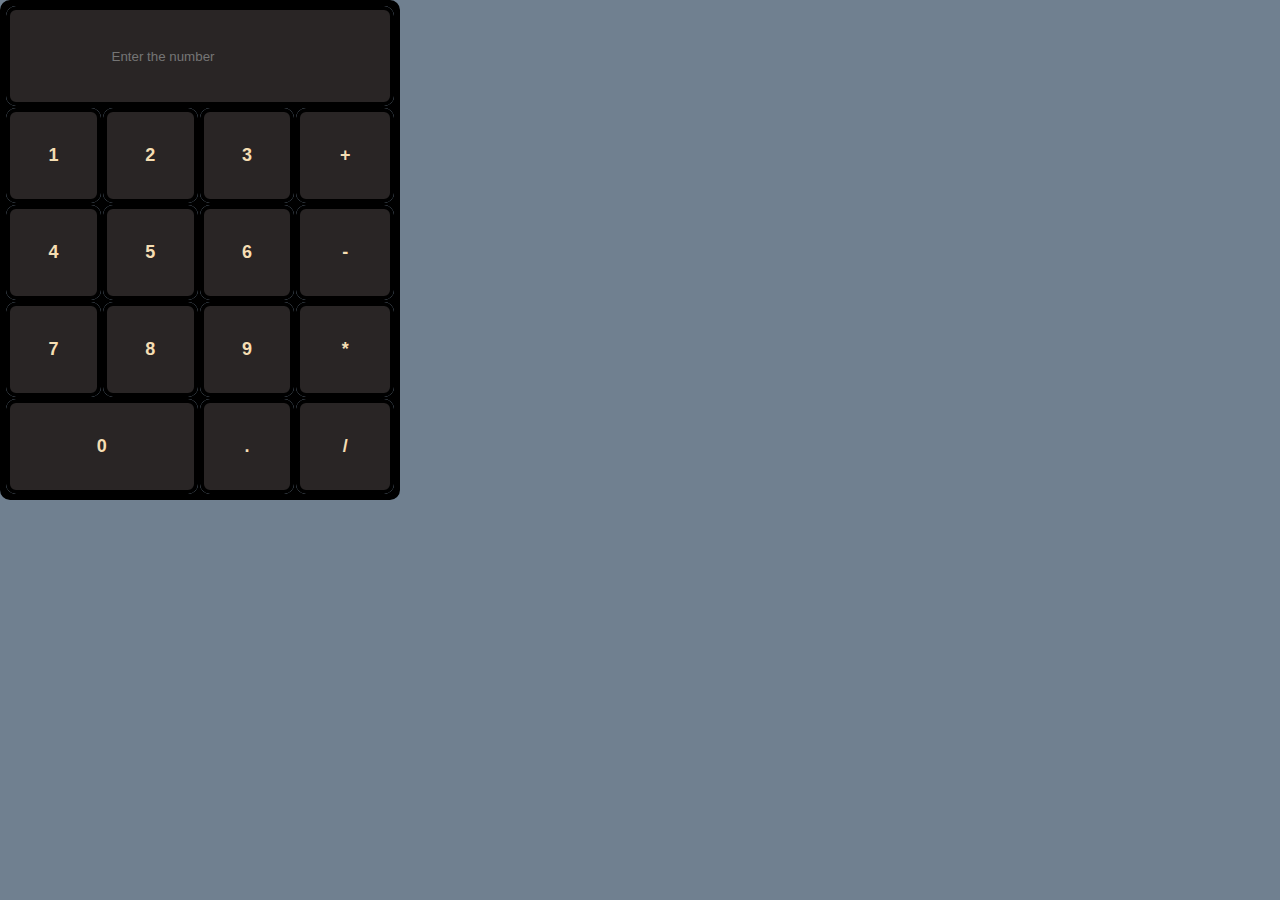
<file: Calculator Project/index.html>
<!DOCTYPE html>
<html lang="en">
<head>
    <meta charset="UTF-8">
    <meta name="viewport" content="width=device-width, initial-scale=1.0">
    <title>Document</title>
    <link rel="stylesheet" href="index.css">
</head>
<body>
    <table class ="calculator">
        <Thead>
        <tr><th colspan="4"><input type="text" placeholder="Enter the number"></th></tr>    
        </Thead>
        <Tbody>
            <tr>
                <td><button>1</button></td>
                <td><button>2</button></td>
                <td><button>3</button></td>
                <td><button>+</button></td>
             </tr>
             <tr>
                <td><button>4</button></td>
                <td><button>5</button></td>
                <td><button>6</button></td>
                <td><button>-</button></td>
             </tr>
             <tr>
                <td><button>7</button></td>
                <td><button>8</button></td>
                <td><button>9</button></td>
                <td><button>*</button></td>
             </tr>
             <tr>
                 <td colspan="2"><button>0</button></td>   
                 <td><button>.</button></td>
                 <td><button>/</button></td>
            </tr>
        </Tbody>
    </table>
</body>
</html>
</file>
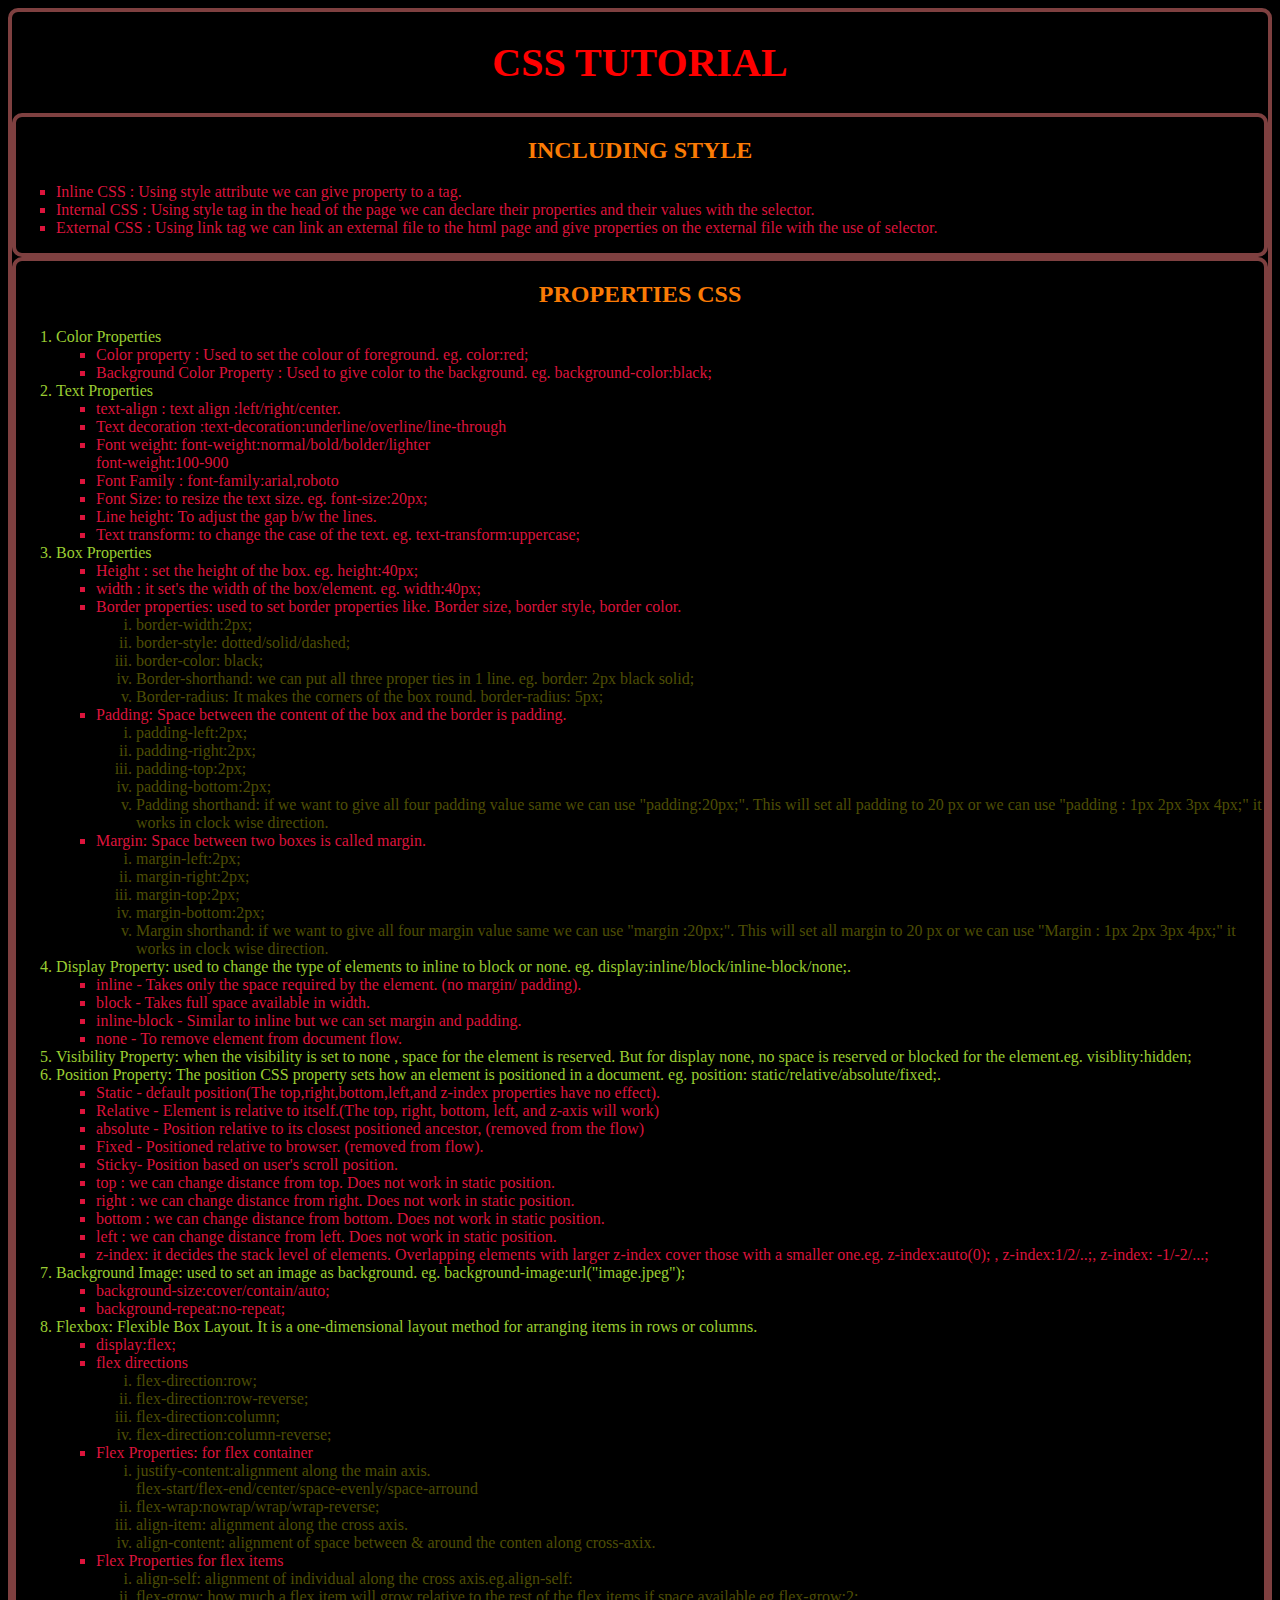
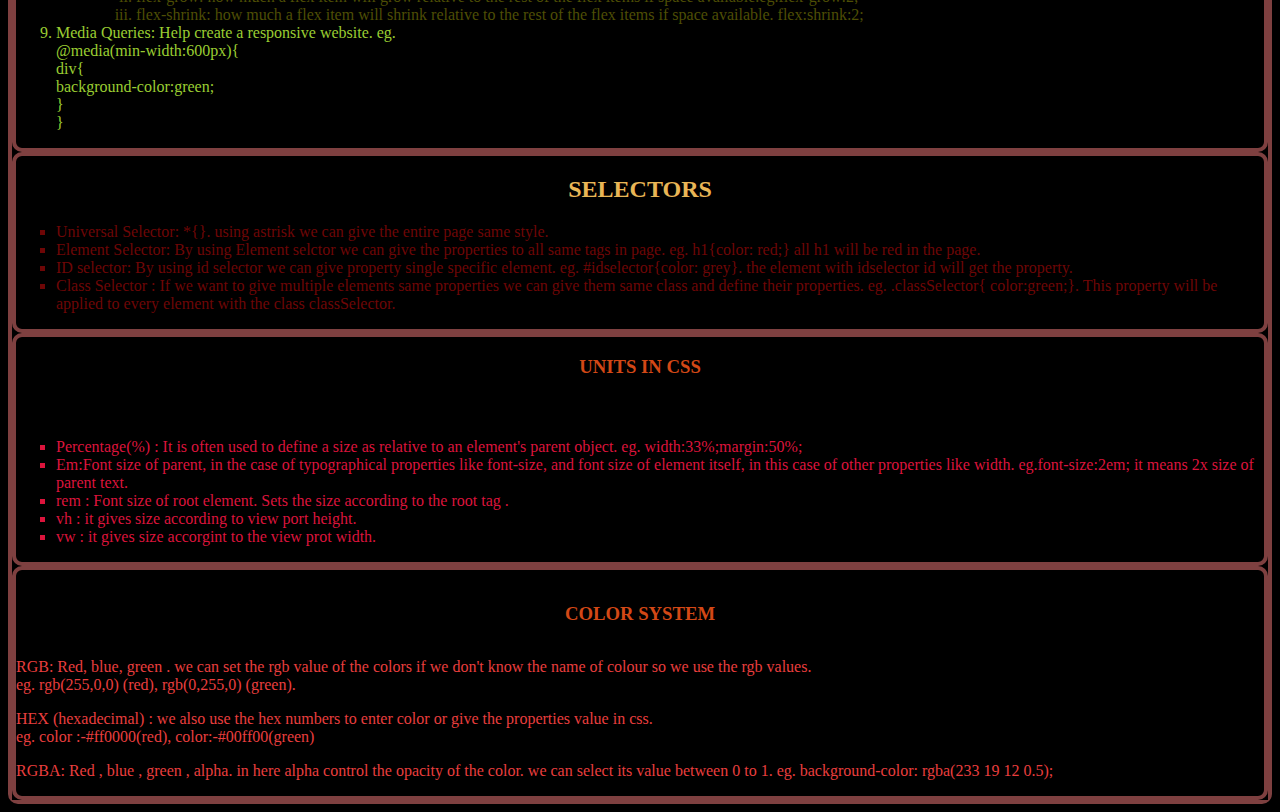
<file: css folder/index.html>
<!DOCTYPE html>
<html lang="en">

<head>
    <meta charset="UTF-8">
    <meta name="viewport" content="width=device-width, initial-scale=1.0">
    <title>CSS Tutorial</title>
    <style>
        /* it is a internal css */
        ul {
            font-family: 'Lucida Sans', 'Lucida Sans Regular', 'Lucida Grande', 'Lucida Sans Unicode', Geneva, Verdana, sans-serif;
            color: crimson;
        }
    </style>
    <!-- it is an external css file  -->
    <link rel="stylesheet" href="first.css">
</head>

<body>
    <div>

        <head>
            <h1 class="head" id="mainHead" style="color:red">CSS TUTORIAL</h1><!--inline css-->
        </head>
        <main>
            <div class="head">
                <H2>Including Style </H2>
                <ul>
                    <li>Inline CSS : Using style attribute we can give property to a tag.</li>
                    <li>Internal CSS : Using style tag in the head of the page we can declare their properties and their
                        values with the selector. </li>
                    <li>External CSS : Using link tag we can link an external file to the html page and give properties
                        on the external file with the use of selector.</li>
                </ul>
            </div>
            <div class="head">
                <h2>Properties CSS </h2>
                <ol>
                    <li>Color Properties
                        <ul>
                            <li>Color property : Used to set the colour of foreground. eg. color:red;</li>
                            <li>Background Color Property : Used to give color to the background. eg.
                                background-color:black; </li>
                        </ul>
                    </li>
                    <li>Text Properties
                        <ul>
                            <li>text-align : text align :left/right/center.</li>
                            <li>Text decoration :text-decoration:underline/overline/line-through</li>
                            <li>Font weight: font-weight:normal/bold/bolder/lighter <br>font-weight:100-900</li>
                            <li>Font Family : font-family:arial,roboto</li>
                            <li>Font Size: to resize the text size. eg. font-size:20px;</li>
                            <li>Line height: To adjust the gap b/w the lines.</li>
                            <li>Text transform: to change the case of the text. eg. text-transform:uppercase;</li>

                        </ul>
                    </li>
                    
                        <li>Box Properties
                            <ul>
                                <li>Height : set the height of the box. eg. height:40px;</li>
                                <li>width : it set's the width of the box/element. eg. width:40px;</li>
                                <li>Border properties: used to set border properties like. Border size, border style, border color.
                                    <ol class="order2" ><li>border-width:2px;</li>
                                    <li>border-style: dotted/solid/dashed;</li>
                                    <li>  border-color: black;</li>
                                    <li>Border-shorthand: we can put all three proper ties in 1 line. eg. border: 2px black solid;</li>
                                    <li>Border-radius: It makes the corners of the box round. border-radius: 5px;</li>
                                    </ol>
                                </li>

                                    <li>Padding: Space between the content of the box and the border is padding.
                                        <ol class="order2">
                                            <li>padding-left:2px;</li>
                                            <li>padding-right:2px;</li>
                                            <li>padding-top:2px;</li>
                                            <li>padding-bottom:2px;</li>
                                            <li>Padding shorthand: if we want to give all four padding value same we can use "padding:20px;". This will set all padding to 20 px or we can use "padding : 1px 2px 3px 4px;" it works in clock wise direction.</li>
                                        </ol>
                                    </li>

                                        <li>Margin: Space between two boxes is called margin.
                                            <ol class="order2">
                                                <li>margin-left:2px;</li>
                                                <li>margin-right:2px;</li>
                                                <li>margin-top:2px;</li>
                                                <li>margin-bottom:2px;</li>
                                                <li>Margin shorthand: if we want to give all four margin value same we can use "margin :20px;". This will set all margin to 20 px or we can use "Margin : 1px 2px 3px 4px;" it works in clock wise direction.</li>
                                            </ol></li>
                                        
                            </ul>
                        </li>
                        <li>
                            Display Property: used to change the type of elements to inline to block or none. eg. display:inline/block/inline-block/none;.
                            <ul>
                                <li>inline - Takes only the space required by the element. (no margin/ padding).</li>
                                <li>block - Takes full space available in width.</li>
                                <li>inline-block - Similar to inline but we can set margin and padding.</li>
                                <li>none - To remove element from document flow.</li>
                            </ul>
                        </li>
                        <li>
                            Visibility Property: when the visibility is set to none , space for the element is reserved. But for display none, no space is reserved or blocked for the element.eg. visiblity:hidden;
                        </li>
                        <li>
                            Position Property: The position CSS property sets how an element is positioned in a document.
                            eg. position: static/relative/absolute/fixed;.
                            <ul>
                                <li>Static - default position(The top,right,bottom,left,and z-index properties have no effect).</li>
                                <li>Relative - Element is relative to itself.(The top, right, bottom, left, and z-axis will work)</li>
                                <li>absolute - Position relative to its closest positioned ancestor, (removed from the flow)</li>
                                <li>Fixed - Positioned relative to browser. (removed from flow).</li>
                                <li>Sticky- Position based on user's scroll position.</li>
                                <li>top : we can change distance from top. Does not work in static position. </li>
                                <li>right : we can change distance from right. Does not work in static position. </li>
                                <li>bottom :  we can change distance from bottom. Does not work in static position. </li>
                                <li>left :  we can change distance from left. Does not work in static position. </li>
                                <li>z-index: it decides the stack level of elements. Overlapping elements with larger z-index cover those with a smaller one.eg. z-index:auto(0);
                                    , z-index:1/2/..;, z-index: -1/-2/...;</li>
                            </ul>
                        </li>
                        <li>Background Image: used to set an image as background. eg. background-image:url("image.jpeg");
                            <ul><li>background-size:cover/contain/auto;</li>
                            <li>background-repeat:no-repeat;</li></ul>
                        </li>
                        <li>Flexbox: Flexible Box Layout. It is a one-dimensional layout method for arranging items in rows or columns.
                            <ul><li>display:flex;</li>
                            <li>flex directions
                                <ol class="order2"><li>flex-direction:row;</li>
                                <li>flex-direction:row-reverse;</li>
                            <li>flex-direction:column;</li>
                        <li>flex-direction:column-reverse;</li></ol>
                            </li>
                        <li>Flex Properties: for flex container
                            <ol class="order2">
                                <li>justify-content:alignment along the main axis. <br>flex-start/flex-end/center/space-evenly/space-arround</li>
                                <li>flex-wrap:nowrap/wrap/wrap-reverse;</li>
                                <li>align-item: alignment along the cross axis.</li>
                                <li>align-content: alignment of space between & around the conten along cross-axix.</li>
                            </ol>
                            <li>Flex Properties for flex items
                                <ol class="order2"><li>align-self: alignment of individual along the cross axis.eg.align-self:</li>
                                <li>flex-grow: how much a flex item will grow relative to the rest of the flex items if space available.eg.flex-grow:2;</li>
                                <li>flex-shrink: how much a flex item will shrink relative to the rest of the flex items if space available. flex:shrink:2;</li></ol>
                            </li>
                        </li>
                    </ul>
                 </li>
                 <li>Media Queries: Help create a responsive website.
                    eg.
                    <br> @media(min-width:600px){ <br>
                        div{<br>
                            background-color:green;<br>
                        } <br>
                    }
                 </li>
                </ol>
            </div>
            
            <div>
                <h2 id="head3" class="head">Selectors </h3>
                    <ul class="cl1">
                        <li>Universal Selector: *{}. using astrisk we can give the entire page same style.</li>
                        <li>Element Selector: By using Element selctor we can give the properties to all same tags in
                            page. eg. h1{color: red;} all h1 will be red in the page.</li>
                        <li>ID selector: By using id selector we can give property single specific element. eg.
                            #idselector{color: grey}. the element with idselector id will get the property.
                        </li>
                        <li>Class Selector : If we want to give multiple elements same properties we can give them same
                            class and define their properties. eg. .classSelector{
                            color:green;}. This property will be applied to every element with the class classSelector.
                        </li>
                    </ul>
            </div>
            <div>
                <h3>Units in CSS</h3>
                <h4>Relative Units</h4>
                <ul><li>Percentage(%) : It is often used to define a size as relative to an element's parent object. eg. width:33%;margin:50%;</li>
                    <li>Em:Font size of parent, in the case of typographical properties like font-size, and font size of element itself, in this case of other properties like width. eg.font-size:2em; it means 2x size of parent text. </li>
                    <li>rem : Font size of root element. Sets the size according to the root tag .</li>
                    <li>vh : it gives size according to view port height.  </li>
                    <li>vw : it gives size accorgint to the view prot width.</li>
                </ul>
            </div>
            <div>
                <h3 class="colourS">Color System</h3>
                <p>RGB: Red, blue, green . we can set the rgb value of the colors if we don't know the name of colour so
                    we use the rgb values. <br>eg. rgb(255,0,0) (red), rgb(0,255,0) (green).</p>
                <p>HEX (hexadecimal) : we also use the hex numbers to enter color or give the properties value in css.
                    <br>eg. color :-#ff0000(red), color:-#00ff00(green)
                </p>
                <p>RGBA: Red , blue , green , alpha. in here alpha control the opacity of the color. we can select its value between 0 to 1. eg. background-color: rgba(233 19 12 0.5);</p>
            </div>
        </main>
    </div>
</body>

</html>
</file>
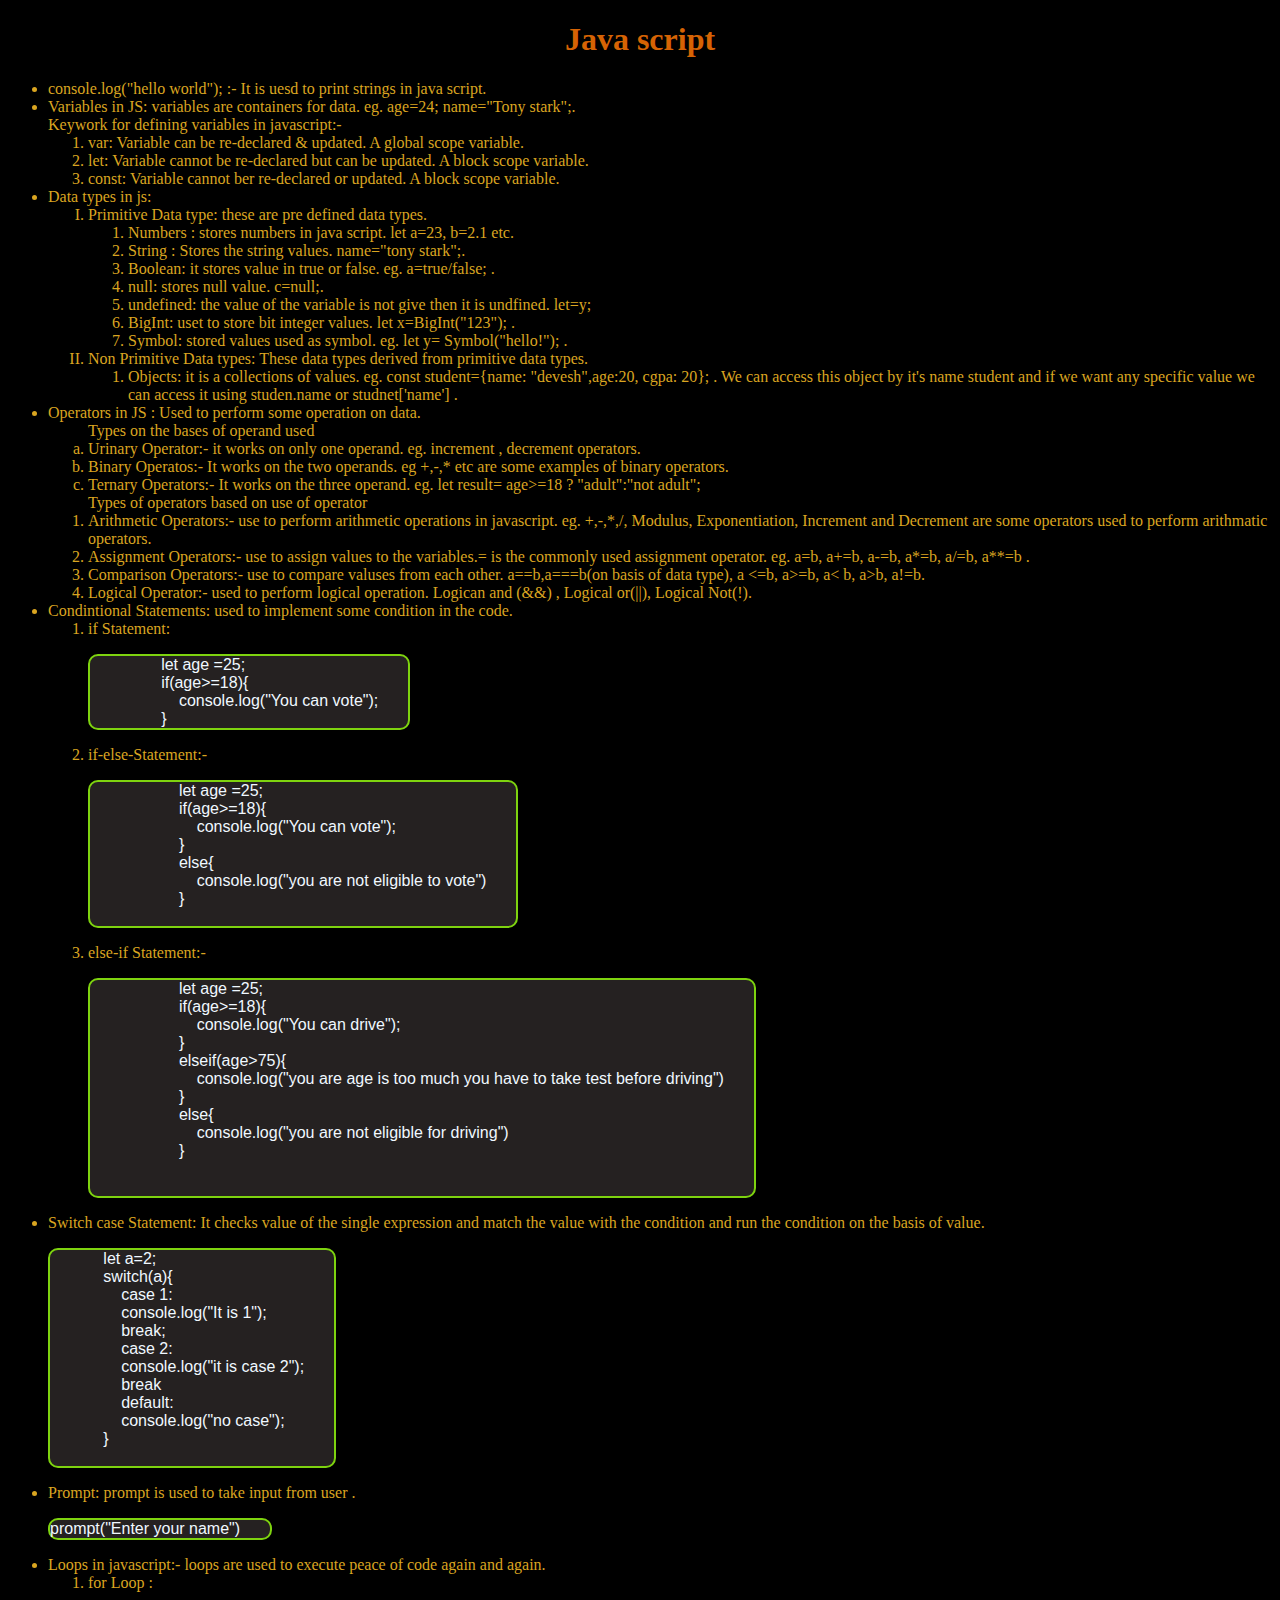
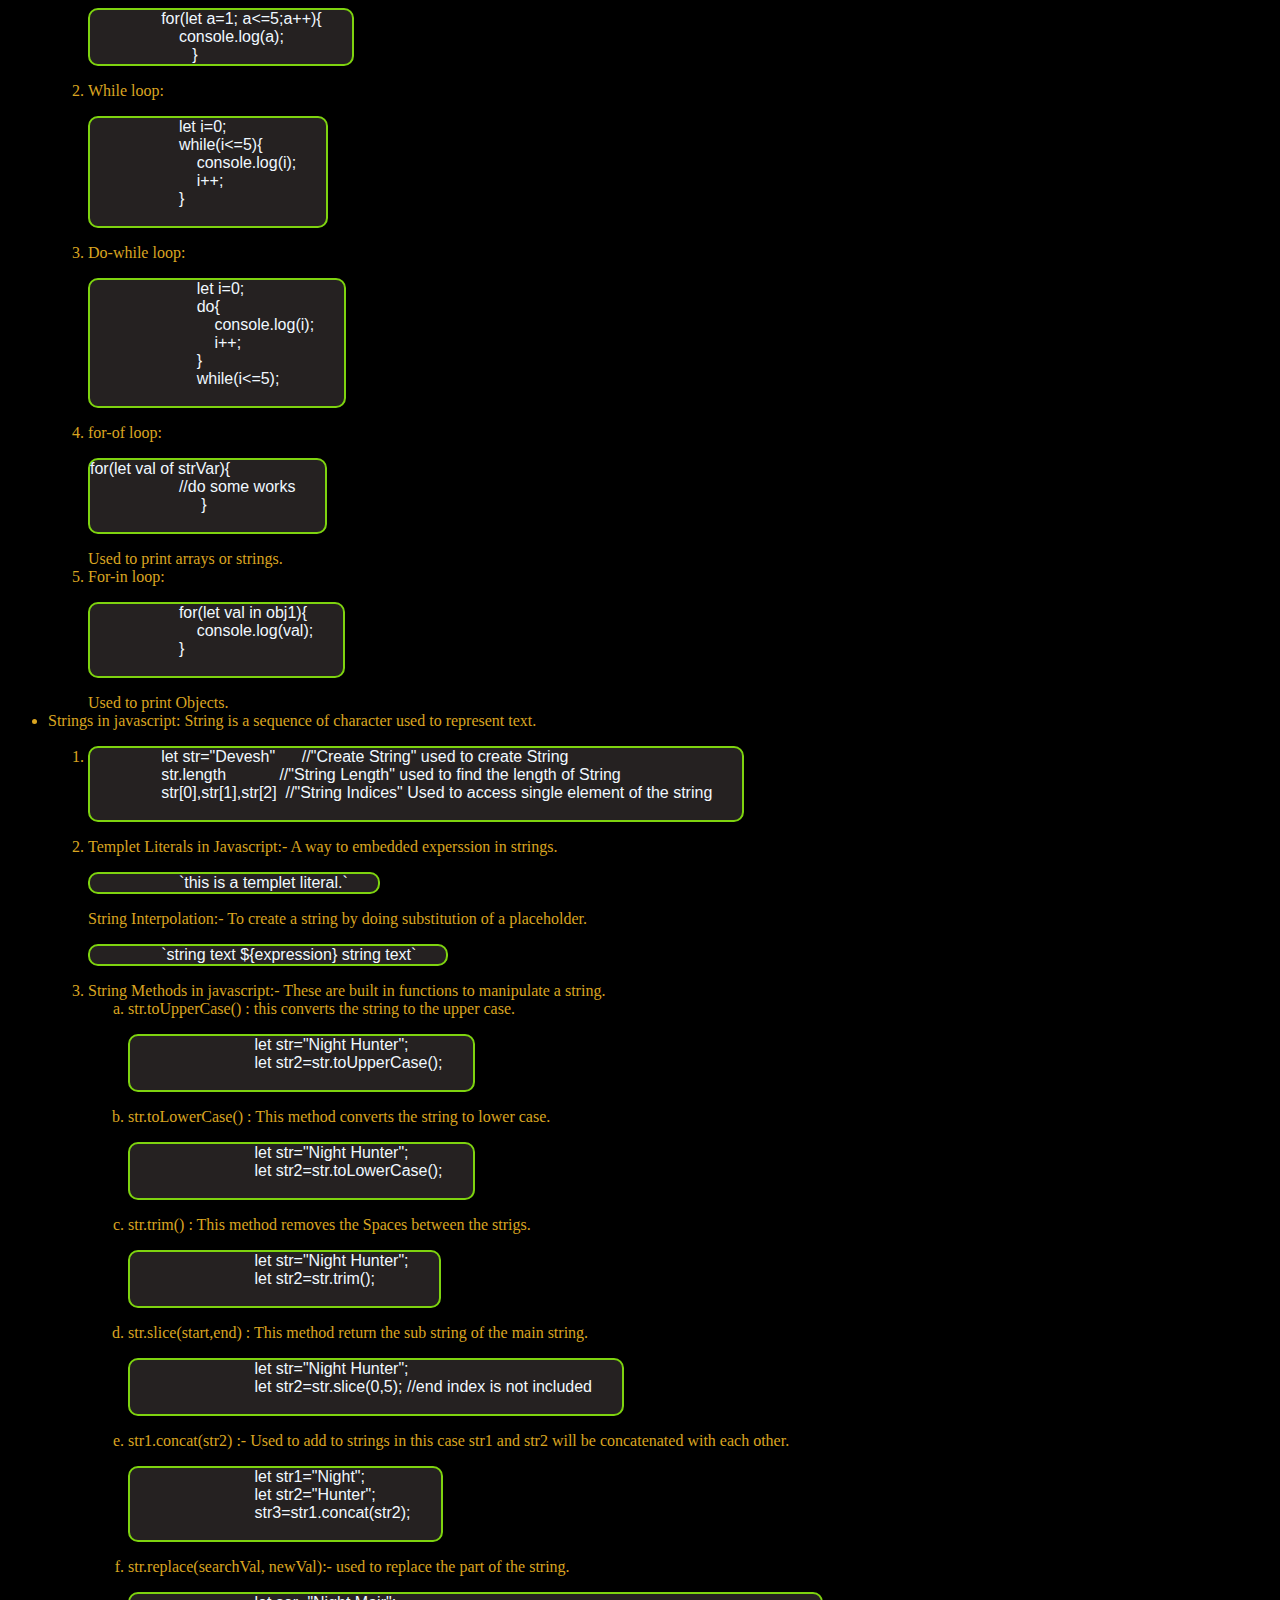
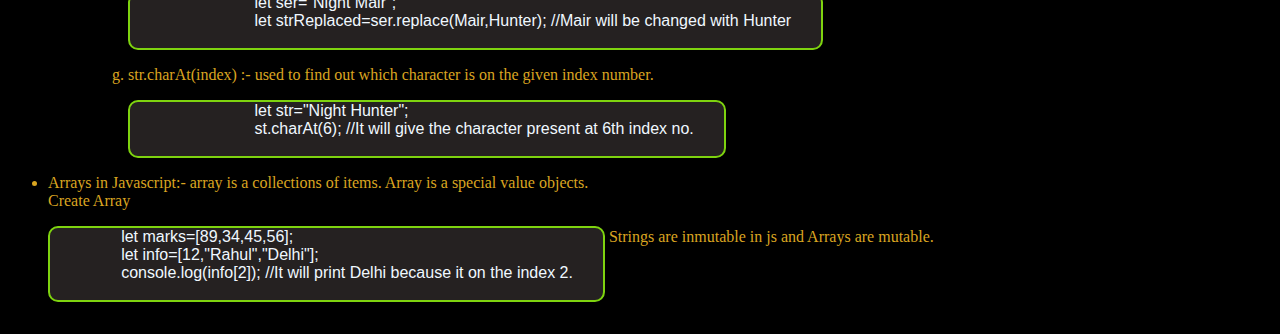
<file: java script/index.html>
<!DOCTYPE html>
<html lang="en">

<head>
    <style>
        * {
            background-color: black;
            font-family: cursive;

        }

        h1 {
            text-align: center;
            color: rgb(214, 99, 4);
        }

        ul {
            color: goldenrod;
        }

        pre {
            border: 2px solid rgb(126, 211, 15);
            color: aliceblue;
            background-color: rgb(37, 33, 33);
            display: inline-table;
            border-radius: 10px;
            padding-right:30px;
            font-family: 'Segoe UI', Tahoma, Geneva, Verdana, sans-serif;
        }
    </style>
    <meta charset="UTF-8">
    <meta name="viewport" content="width=device-width, initial-scale=1.0">
    <title>Java Script </title>
</head>

<body>
    <h1>Java script</h1>
    <ul>
        <li>console.log("hello world"); :- It is uesd to print strings in java script.</li>
        <li>Variables in JS: variables are containers for data. eg. age=24; name="Tony stark";.
            <br>Keywork for defining variables in javascript:-
            <ol>
                <li>var: Variable can be re-declared & updated. A global scope variable.</li>
                <li>let: Variable cannot be re-declared but can be updated. A block scope variable.</li>
                <li>const: Variable cannot ber re-declared or updated. A block scope variable.</li>
            </ol>
        </li>
        <li>
            Data types in js:
            <ol type="I">
                <li>Primitive Data type: these are pre defined data types.
                    <ol>
                        <li>Numbers : stores numbers in java script. let a=23, b=2.1 etc.</li>
                        <li>String : Stores the string values. name="tony stark";.</li>
                        <li>Boolean: it stores value in true or false. eg. a=true/false; . </li>
                        <li>null: stores null value. c=null;.</li>
                        <li>undefined: the value of the variable is not give then it is undfined. let=y;</li>
                        <li>BigInt: uset to store bit integer values. let x=BigInt("123"); . </li>
                        <li> Symbol: stored values used as symbol. eg. let y= Symbol("hello!"); .</li>
                    </ol>
                </li>
                <li>Non Primitive Data types: These data types derived from primitive data types.
                    <ol>
                        <li>Objects: it is a collections of values. eg. const student={name: "devesh",age:20, cgpa: 20};
                            . We can access this object by it's name student and if we want any specific value we can
                            access it using studen.name or studnet['name'] .</li>
                    </ol>
                </li>
            </ol>
        </li>
        <li>Operators in JS : Used to perform some operation on data.
            <ol type="a">Types on the bases of operand used
                <li>Urinary Operator:- it works on only one operand. eg. increment , decrement operators. </li>
                <li>Binary Operatos:- It works on the two operands. eg +,-,* etc are some examples of binary operators.
                </li>
                <li>Ternary Operators:- It works on the three operand. eg. let result= age>=18 ? "adult":"not adult";
                </li>
            </ol>
            <ol>Types of operators based on use of operator
                <li>Arithmetic Operators:- use to perform arithmetic operations in javascript. eg. +,-,*,/, Modulus,
                    Exponentiation, Increment and Decrement are some operators used to perform arithmatic operators.
                </li>
                <li>Assignment Operators:- use to assign values to the variables.= is the commonly used assignment
                    operator. eg. a=b, a+=b, a-=b, a*=b, a/=b, a**=b .</li>
                <li>Comparison Operators:- use to compare valuses from each other. a==b,a===b(on basis of data type), a
                    <=b, a>=b, a< b, a>b, a!=b.</b>
                </li>
                <li>Logical Operator:- used to perform logical operation. Logican and (&&) , Logical or(||), Logical
                    Not(!).</li>
            </ol>
        </li>
        <li>Condintional Statements: used to implement some condition in the code.
            <ol>
                <li>if Statement: <br> <code><pre>
                let age =25;
                if(age>=18){
                    console.log("You can vote");
                }</pre>
            </code></li>
                <li>if-else-Statement:- <br>
                    <code><pre>
                    let age =25;
                    if(age>=18){
                        console.log("You can vote");
                    }
                    else{
                        console.log("you are not eligible to vote")
                    }
                </pre>
                </code>
                </li>
                <li>else-if Statement:-
                    <br><code><pre>
                    let age =25;
                    if(age>=18){
                        console.log("You can drive");
                    }
                    elseif(age>75){
                        console.log("you are age is too much you have to take test before driving")
                    }
                    else{
                        console.log("you are not eligible for driving")
                    }
                
                </pre>
                </code>
                </li>
            </ol>

        </li>
        <li>
            Switch case Statement: It checks value of the single expression and match the value with the condition and
            run the condition on the basis of value.
            <br>
            <pre>
            let a=2;
            switch(a){
                case 1: 
                console.log("It is 1");
                break;
                case 2:
                console.log("it is case 2");
                break
                default:
                console.log("no case");
            }
        </pre>
        </li>
        <li>Prompt: prompt is used to take input from user .
            <br>
            <pre>prompt("Enter your name")</pre>
        </li>
        <li>
            Loops in javascript:- loops are used to execute peace of code again and again.
            <ol>
                <li>for Loop :
                    <br>
                    <Pre>
                for(let a=1; a<=5;a++){
                    console.log(a);
                       }</Pre>
                </li>
                <li>
                    While loop:
                    <br>
                    <Pre>
                    let i=0;
                    while(i<=5){
                        console.log(i);
                        i++;
                    }
                    </Pre>
                </li>
                <li>Do-while loop:
                    <br>
                    <pre>
                        let i=0;
                        do{
                            console.log(i);
                            i++;
                        }
                        while(i<=5);
                    </pre>
                </li>
                <li>for-of loop:
                <br><pre>for(let val of strVar){
                    //do some works
                         }
                </pre> 
                <br>Used to print arrays or strings.
            </li>
            <li>For-in loop:
                <br><pre>
                    for(let val in obj1){
                        console.log(val);
                    }
                </pre><br>Used to print Objects.
            </li>
            </ol>
        </li>
        <li>Strings in javascript: String is a sequence of character used to represent text. <br>
            <ol>
            <li><pre>
                let str="Devesh"      //"Create String" used to create String
                str.length            //"String Length" used to find the length of String
                str[0],str[1],str[2]  //"String Indices" Used to access single element of the string
            </pre></li>
            <li>Templet Literals in Javascript:- A way to embedded experssion in strings.
                <br><pre>
                    `this is a templet literal.`</pre><br>
                String Interpolation:- To create a string by doing substitution of a placeholder.
              <br>  <pre>
                `string text ${expression} string text`</pre>
            </li>
            <li>String Methods in javascript:- These are built in functions to manipulate a string.
                <ol type="a">
                    <li>str.toUpperCase() : this converts the string to the upper case.
                        <br><pre>
                            let str="Night Hunter";
                            let str2=str.toUpperCase();
                        </pre>
                    </li>
                    <li>str.toLowerCase() : This method converts the string to lower case.
                        <br><pre>
                            let str="Night Hunter";
                            let str2=str.toLowerCase();
                        </pre>
                    </li>

                    <li>str.trim() : This method removes the Spaces between the strigs.
                        <br><pre>
                            let str="Night Hunter";
                            let str2=str.trim();
                        </pre>
                    </li>
                    <li>str.slice(start,end) : This method return the sub string of the main string.
                        <br><pre>
                            let str="Night Hunter";
                            let str2=str.slice(0,5); //end index is not included
                        </pre>
                    </li>
                    <li>
                        str1.concat(str2) :- Used to add to strings in this case str1 and str2 will be concatenated with each other.
                        <br><pre>
                            let str1="Night";
                            let str2="Hunter";
                            str3=str1.concat(str2);
                        </pre>
                    </li>
                    <li>str.replace(searchVal, newVal):- used to replace the part of the string.
                        <br><pre>
                            let ser="Night Mair";
                            let strReplaced=ser.replace(Mair,Hunter); //Mair will be changed with Hunter
                        </pre>
                    </li>
                    <li>str.charAt(index) :- used to find out which character is on the given index number.
                        <br><pre>
                            let str="Night Hunter";
                            st.charAt(6); //It will give the character present at 6th index no.
                        </pre>
                    </li>
                </ol>
            </li>
        </ol>
        </li>
        <li>
            Arrays in Javascript:- array is a collections of items. Array is a special value objects.
            <br>Create Array <br>
            <pre>
                let marks=[89,34,45,56];
                let info=[12,"Rahul","Delhi"];
                console.log(info[2]); //It will print Delhi because it on the index 2.
            </pre>
            Strings are inmutable in js and Arrays are mutable.
        </li>

    </ul>
</body>

</html>
</file>
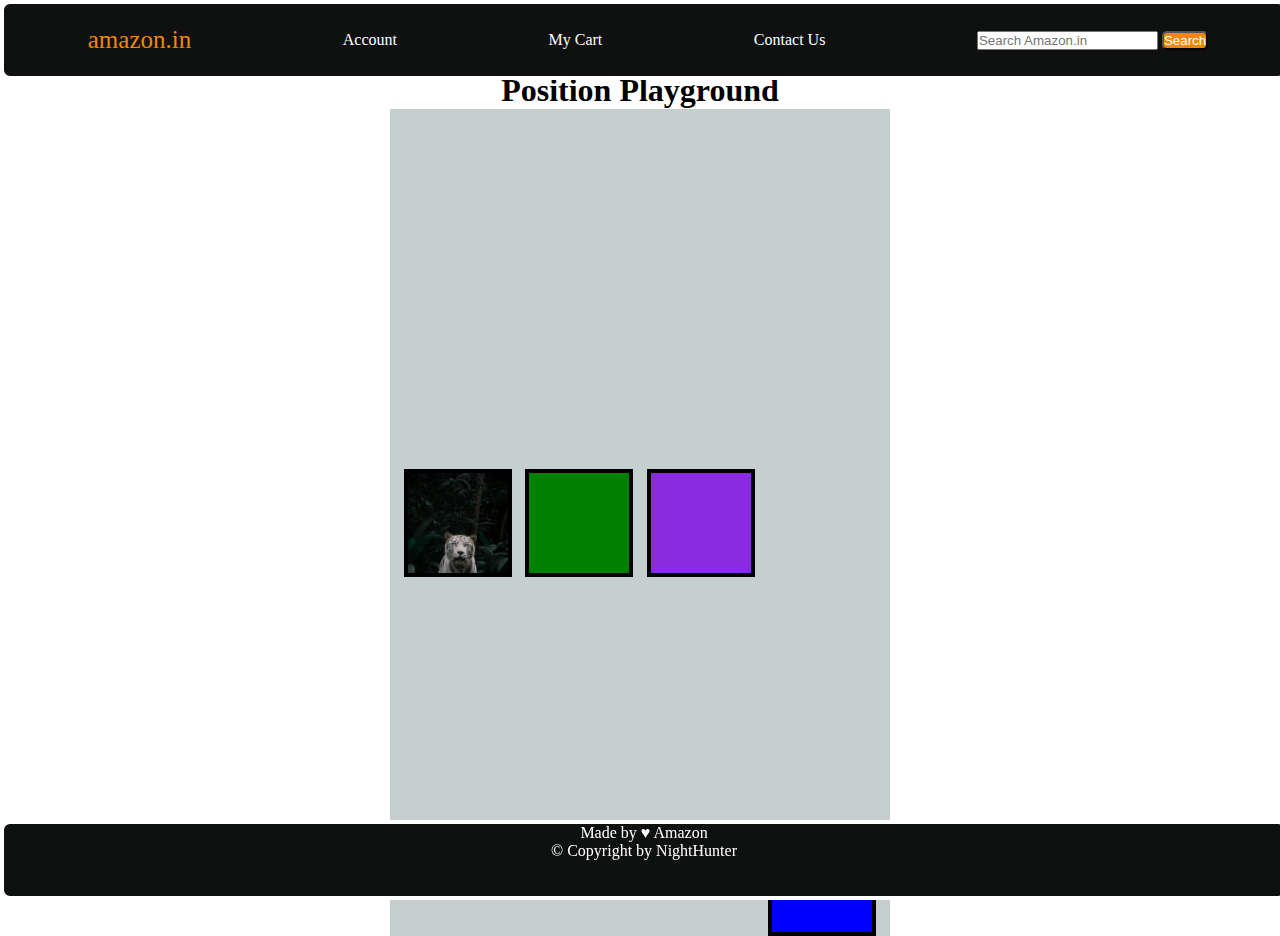
<file: css folder/box.html>
<!DOCTYPE html>
<html lang="en">
<head>
    <meta charset="UTF-8">
    <meta name="viewport" content="width=device-width, initial-scale=1.0">
    <title>Document</title>
    <link rel="stylesheet" href="box.css">
</head>
<body>
    <header>
        <nav>
            <a href="#" id="logo" >amazon.in</a>
            <a href="#">Account</a>
            <a href="#">My Cart</a>
            <a href="#">Contact Us</a>
            <div>
            <input type="text" placeholder="Search Amazon.in">
            <button>Search</button></div>
        </nav>
    </header>

    <main id="content">
    <h1>Position Playground</h1>

        <div class="mainContent">
        <div class="content_box1" style="background-color:red;"></div>
        <div class="content_box2" style="background-color: green;"></div>
        <div class="content_box3" style="background-color: blueviolet"></div>
        <div class="content_box4" style="background-color: blue"></div>
    </div>

    </main>
    <footer><p>Made by &#9829 Amazon <br>
&#169 Copyright by NightHunter</p></footer>
</body>
</html>
</file>
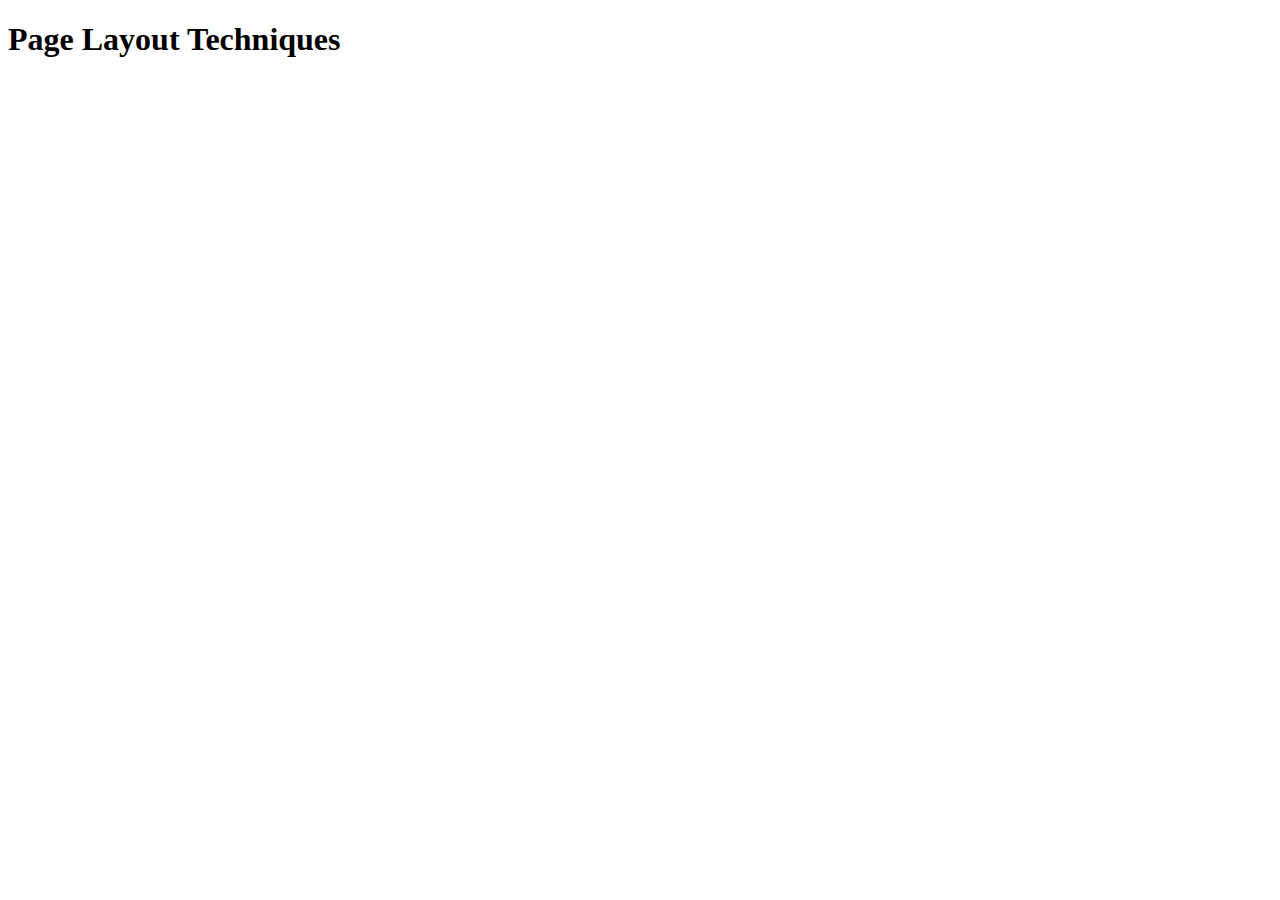
<file: html tutorial/index2.html>
<!DOCTYPE html>
<html lang="en">
<head>
    <meta charset="UTF-8">
    <meta name="viewport" content="width=device-width, initial-scale=1.0">
    <title>Page layout techniques</title>
</head>
<body>
    <h1>Page Layout Techniques</h1>
    
</body>
</html>
</file>
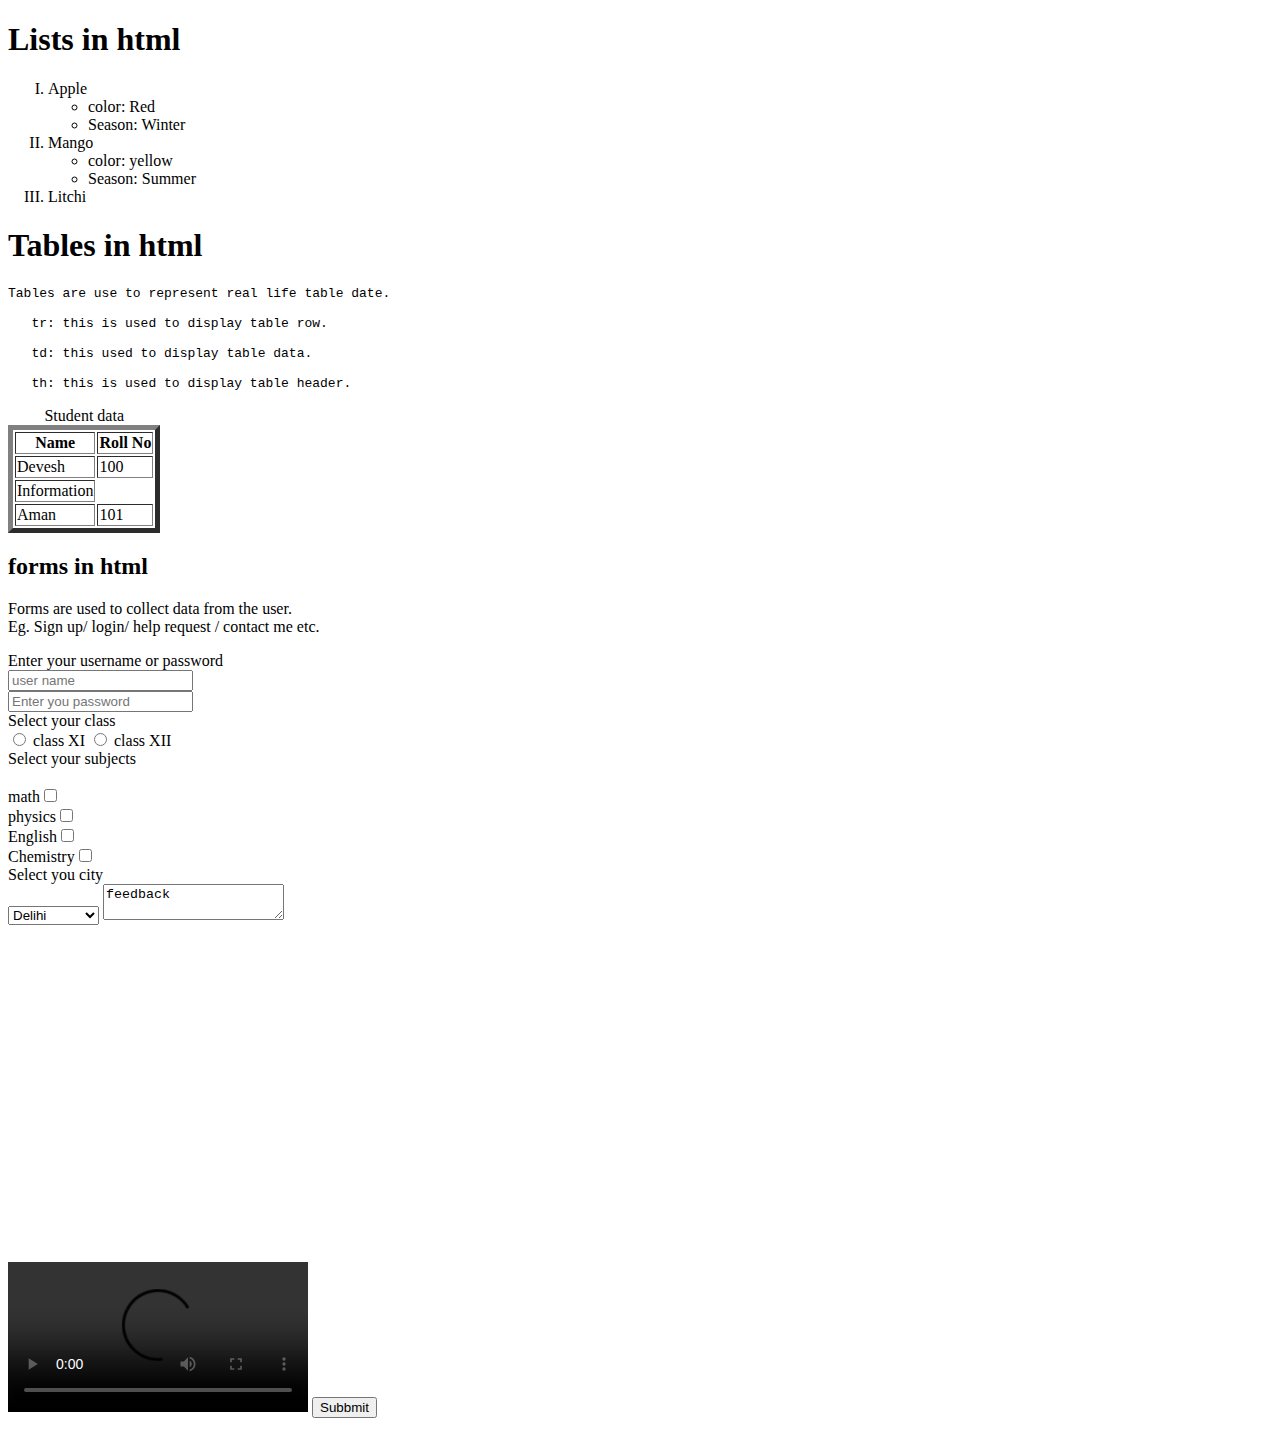
<file: html tutorial/index3.html>
<!DOCTYPE html>
<html lang="en">
<head>
    <meta charset="UTF-8">
    <meta name="viewport" content="width=device-width, initial-scale=1.0">
    <title>Document</title>
</head>
<body>
    <h1>Lists in html</h1>
    <ol type="I"><!--Tag is used to print orderd list in html-->
        <li>Apple</li>
        <ul><!--Tag is used to print unorderd list in html-->
            <li>color: Red</li>
            <li>Season: Winter</li>

        </ul>
        <li>Mango</li>
        
        <ul>
            <li>color: yellow</li>
            <li>Season: Summer</li>

        </ul>
        <li>Litchi</li>
    </ol>

    <h1>Tables in html</h1>
    <P> <pre>Tables are use to represent real life table date.
    <br>   tr: this is used to display table row. 
    <br>   td: this used to display table data.
    <br>   th: this is used to display table header.</pre></P>
<div>
    <table border="5">
     <thead>

        <caption>Student data</caption>
        <tr>
            <th>Name</th>
            <th>Roll No</th>
        </tr>
    </thead>
    <tbody>
        <tr>
            <td>Devesh</td>
            <td>100</td>
        </tr>
        <tr colspan="2">
            <td>Information</td>
        </tr>
        <tr>
            <td>Aman</td>
            <td>101</td>
        </tr>
    </tbody>
    </table>
</div>

<div>
    <h2>forms in html </h2>
    <p>Forms are used to collect data from the user.<br>Eg. Sign up/ login/ help request / contact me etc.
    <form action="/action.php">
        Enter your username or password <br>
        <input type="text" placeholder="user name">
       <br> <input type="password" placeholder="Enter you password">
        <br>
        Select your class<br>
        <label for="101">
        <input type="radio" value=" class XI" name="class" id="101"> class XI
    </label>
    <label for="102">
        <input type="radio" name="class" value="Class XII" id="102"> class XII
    </label>
    <br>Select your subjects <br>
    <label for="math">
       <br> math<input type="checkbox" value="Math" name="subject" id="111">
    </label>
    <label for="physics">
        <br>physics<input type="checkbox" value="phy" name="subject" id="112">
    </label>
    <label for="English">
        <br>English<input type="checkbox" value="English" name="subject" id="103">
    </label>
    <label for="Chemistry">
        <br>Chemistry<input type="checkbox" value="Chemistry" name="subject" id="104">
    </label><br>
    Select you city <br>
    <select name="city">
        <option value="Delihi">Delihi</option>
        <option value="Solan">Solan</option>
        <option value="Chandigarh">Chandigarh</option>
        <option value="Noyda">Noyda</option>
        <option value="Ladakh">Ladakh</option>
<br>
    </select>
    <label for="text area">
        <textarea name="feedback" id="10" placeholder="Please give your feed back">feedback</textarea>
    </label>
<br><br>

<iframe width="560" height="315" src="https://www.youtube.com/embed/HcOc7P5BMi4?si=KzlTDaNYb-e0jOgz" title="YouTube video player" frameborder="0" allow="accelerometer; autoplay; clipboard-write; encrypted-media; gyroscope; picture-in-picture; web-share" referrerpolicy="strict-origin-when-cross-origin" allowfullscreen></iframe><br>
<video src="https://www.youtube.com/watch?v=HcOc7P5BMi4&t=3862s" controls loop>Video</video>
    <button>Subbmit</button>
    </p>
</div>
</body>
</html>
</file>
<file: Calculator Project/index.css>
*{
    margin:0px;
    padding:0px;
    background-color: slategray;
}
table,td,th{
    border:4px solid black;
    text-align: center;
    border-radius: 10px;
}
td,th{
    background-color: rgb(41, 37, 37);
}
button{
    border:none;
    background-color: white;
    background-color: rgb(41, 37, 37);
    color:wheat;
    font-weight: bolder;
    font-size: large;

}
input{
    border:none;
    background-color: rgb(41, 37, 37);
    color:wheat;


}
Thead{
    height:100px;
}
.calculator{
    height: 500px;
    width:400px;
    background-color: black;
    @media(max-width: 800px){
        height: 100vh;
        width:100vw;
    }
}
</file>
<file: css folder/first.css>
/* external css */
* {
    background-color: black;
    font-family: cursive;
    /* background-image: url(billy-huynh-W8KTS-mhFUE-unsplash.jpg); */
    background-size: cover;
    /* margin: 0px;
    padding: 0px; */
}

#mainHead {
    font-size: 40px;
}

.head {
    text-align: center;
}

h1,
h2,
h3 {
    /* font-family: system-ui, -apple-system, BlinkMacSystemFont, 'Segoe UI', Roboto, Oxygen, Ubuntu, Cantarell, 'Open Sans', 'Helvetica Neue', sans-serif; */
    text-transform: uppercase;
}

h2 {
    color: rgb(250, 123, 5);
}


ol {
    color: yellowgreen;
    text-align: left;

    /* font-weight: bolder; */
}
.order2{
    color: rgb(78, 78, 5);
    list-style-type: lower-roman;
}

ul {
    list-style: square;
    text-align: left;
    /* text-decoration: none; */
}

h3 {
    color: rgb(211, 72, 22);
    text-align: center;
}

p {
    color: rgb(233, 62, 62);
}

#head3 {
    color: rgb(233, 182, 86);
}

.cl1 {
    color: rgb(110, 6, 6);
}

.colourS {
    line-height: 50px;
}
div{
    border: 4px solid rgb(126, 64, 64);
    border-radius: 10px;
}
</file>
<file: css folder/box.css>
*{
    margin: 0px;
    padding: 0px;
}
.mainContent{
    background-color:rgba(155, 173, 173, 0.582);
    height: 500vh;
    width: 500px;
    display: flex;
    justify-content: space-evenly;
    align-items: center;

}
.content_box1{
    /* position: static; */
    /* margin: 0px;
    padding: 0px; */
    height: 100px;
    width: 100px;
    border : 4px solid black;
    text-align: center;
    /* display: inline-block; */
    background-image: url(kar-ming-moo-Q_3WmguWgYg-unsplash.jpg);
    background-size: cover;

}
.content_box2{
    /* position: relative;
    top:50px;
    left: 10px; */
    /* margin: 0px;
    padding: 0px; */
    height: 100px;
    width: 100px;
    border : 4px solid black;
    text-align: center;
    /* display: inline-block; */
}
.content_box3{
    /* position:absolute; */
    /* right:40px; */
    height: 100px;
    width: 100px;
    border : 4px solid black;
    text-align: center;
    /* display: inline-block; */

}
.content_box4{
    /* position:fixed; */
    height: 100px;
    width: 100px;
    border : 4px solid black;
    text-align: center;
    align-self: end;
    /* display: inline-block; */

}
#content{
    height:96vh; 
    position:relative;
    bottom: 20vh;
    top: 8vh;
    display: flex;
    flex-direction: column;
    align-items: center;

}
a{
    /* margin-right:20%; */
    text-decoration: none;
    color:white;
}
#logo{
    margin-left:8px;
    font-size: 25px;
    color: #f08804;
}
button{
    color: white;
    border-radius: 5px;
    background-color:#f08804 ;
}
nav{
    position:fixed;
    top:0px;
    z-index: 1;
    width:100vw;
    display: flex;
    align-items: center;
    justify-content: space-around;
    background-color: #0f1111;
    height: 8vh;
    border: 4px solid white;
    border-radius: 10px;
}
footer{
    position:fixed;
    bottom:0px;
    width:100vw;
    z-index:1;
    background-color: #0f1111;
    color : white;
    height: 8vh;
    border : 4px solid white;
    text-align: center;
    border-radius: 10px;
}
</file>
